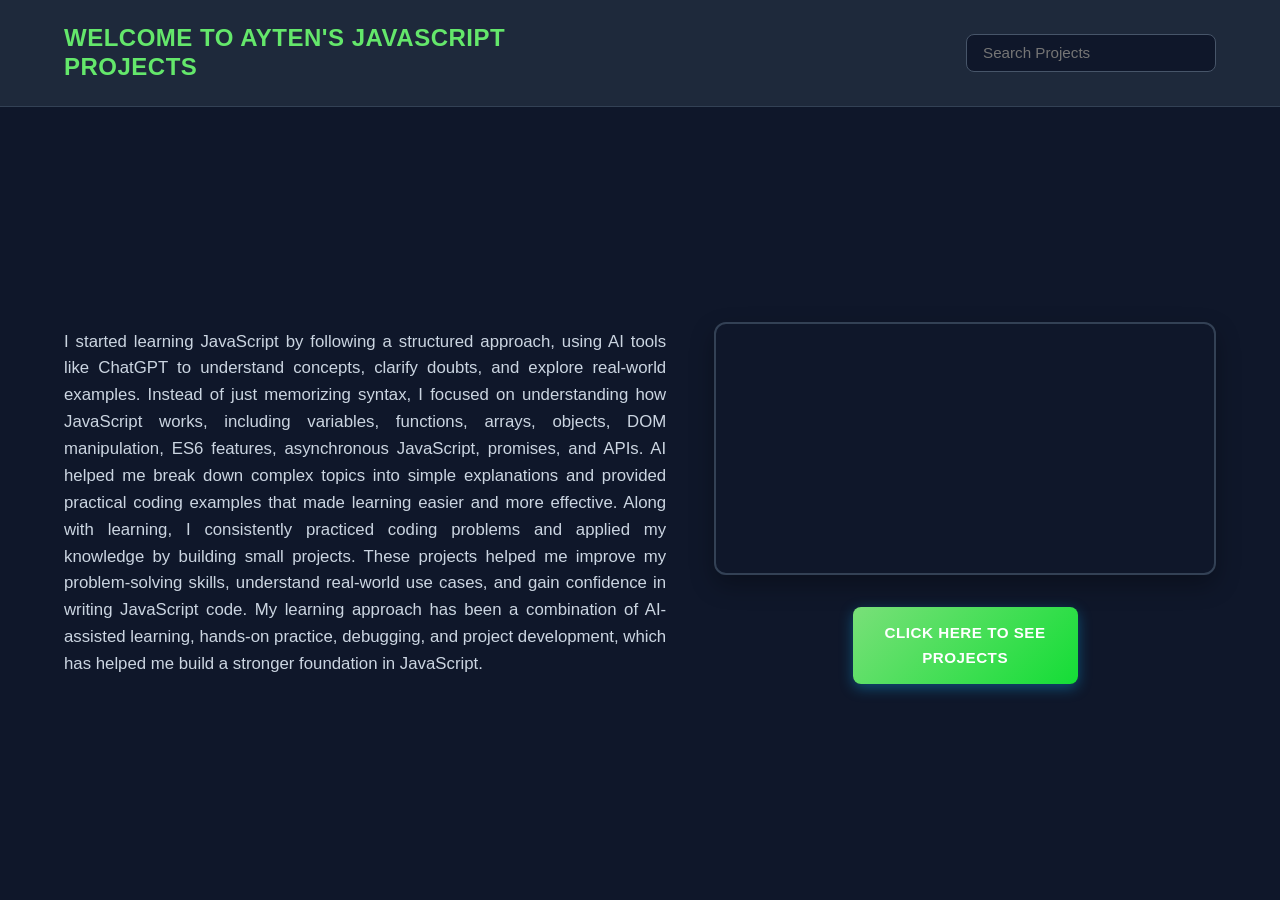
<file: index.html>
<!DOCTYPE html>
<html lang="en">
<head>
    <meta charset="UTF-8">
    <meta name="viewport" content="width=device-width, initial-scale=1.0">
    <title>AYTEN'S JS-COLLECTION</title>
    <link rel="stylesheet" href="CSS/styles.css">
</head>
<body>
    <header>
        <nav aria-label="Main Navigation">
            <div id="intro">
                <h1>WELCOME TO AYTEN'S JAVASCRIPT<br>PROJECTS</h1>
            </div>
            <form id="search" action="projects.html" method="get">
                <input type="search" id="s1" name="q" placeholder="Search Projects" aria-label="Search Projects">
            </form>
        </nav>
    </header>

    <section id="search-results" aria-label="Project search results" aria-live="polite" hidden>
        <ul id="project-results"></ul>
        <p id="no-results" hidden>No matching projects found.</p>
    </section>

    <main id="main">
        <section id="main1" class="content-section">
            <p id="p1">
                I started learning JavaScript by following a structured approach, using AI tools like ChatGPT to understand concepts, clarify doubts, and explore real-world examples. Instead of just memorizing syntax, I focused on understanding how JavaScript works, including variables, functions, arrays, objects, DOM manipulation, ES6 features, asynchronous JavaScript, promises, and APIs. AI helped me break down complex topics into simple explanations and provided practical coding examples that made learning easier and more effective. Along with learning, I consistently practiced coding problems and applied my knowledge by building small projects. These projects helped me improve my problem-solving skills, understand real-world use cases, and gain confidence in writing JavaScript code. My learning approach has been a combination of AI-assisted learning, hands-on practice, debugging, and project development, which has helped me build a stronger foundation in JavaScript.
            </p>
        </section>

        <section id="main2" class="media-section">
            <div id="m-p-1">
                <video src="Assets/vid.mp4" loop autoplay muted playsinline></video>
            </div>
            <div id="m-p-2">
                <!-- Removed nested <button> tag for valid HTML & better accessibility -->
                <a href="projects.html" class="btn-project">CLICK HERE TO SEE<br>PROJECTS</a>
            </div>
        </section>
    </main>

    <script src="JS/app.js"></script>
</body>
</html>
</file>
<file: CSS/styles.css>
/* --- Global Styles --- */
* {
    margin: 0;
    padding: 0;
    box-sizing: border-box;
}

body {
    font-family: 'Segoe UI', Tahoma, Geneva, Verdana, sans-serif;
    background-color: #0f172a; /* Sleek dark theme background */
    color: #f8fafc;
    line-height: 1.6;
    min-height: 100vh;
    display: flex;
    flex-direction: column;
}

/* --- Navigation Bar --- */
nav {
    display: flex;
    justify-content: space-between;
    align-items: center;
    padding: 1.5rem 5%;
    background-color: #1e293b;
    border-bottom: 1px solid #334155;
    flex-wrap: wrap;
    gap: 1rem;
}

#intro h1 {
    font-size: 1.5rem;
    font-weight: 700;
    color: #64e76b;
    line-height: 1.2;
    letter-spacing: 0.5px;
}

#search input[type="search"] {
    padding: 0.6rem 1rem;
    width: 250px;
    border-radius: 8px;
    border: 1px solid #475569;
    background-color: #0f172a;
    color: #f8fafc;
    font-size: 0.95rem;
    outline: none;
    transition: border-color 0.2s;
}

#search input[type="search"]:focus {
    border-color: #33d370;
}

#search-results {
    width: min(90%, 1100px);
    margin: 1.5rem auto 0;
}

#project-results {
    display: grid;
    grid-template-columns: repeat(auto-fit, minmax(200px, 1fr));
    gap: 0.75rem;
    list-style: none;
}

#project-results a {
    display: block;
    height: 100%;
    padding: 1rem;
    border: 1px solid #334155;
    border-radius: 8px;
    background-color: #1e293b;
    color: #f8fafc;
    text-decoration: none;
}

#project-results a:hover,
#project-results a:focus-visible {
    border-color: #33d370;
}

#no-results {
    color: #cbd5e1;
    text-align: center;
}

/* --- Main Layout --- */
#main {
    display: flex;
    flex-direction: row;
    justify-content: space-between;
    align-items: center;
    padding: 4rem 5%;
    gap: 3rem;
    flex: 1;
}

/* Left Column: Content/Text */
#main1 {
    flex: 1.2;
}

#p1 {
    font-size: 1.05rem;
    color: #cbd5e1;
    text-align: justify;
}

/* Right Column: Video & Action Button */
#main2 {
    flex: 1;
    display: flex;
    flex-direction: column;
    align-items: center;
    gap: 2rem;
}

#m-p-1 {
    width: 100%;
    height: 40%;
    border-radius: 12px;
    overflow: hidden;
    box-shadow: 0 10px 25px rgba(0, 0, 0, 0.3);
    border: 2px solid #334155;
}

#m-p-1 video {
    width: 100%;
    height: auto;
    display: block;
}

/* Project Link Button Style */
#m-p-2 {
    text-align: center;
}

.btn-project {
    display: inline-block;
    padding: 0.9rem 2rem;
    background: linear-gradient(135deg, #79e079, #14dd36);
    color: #ffffff;
    text-align: center;
    text-decoration: none;
    border-radius: 8px;
    font-weight: 600;
    font-size: 0.95rem;
    letter-spacing: 0.5px;
    box-shadow: 0 4px 14px rgba(14, 165, 233, 0.4);
    transition: transform 0.2s, box-shadow 0.2s, background 0.2s;
}

.btn-project:hover {
    transform: translateY(-2px);
    box-shadow: 0 6px 20px rgba(14, 165, 233, 0.6);
    background: linear-gradient(135deg, #0284c7, #1d4ed8);
}

.btn-project:active {
    transform: translateY(0);
}

/* --- Responsive Design for Mobile Devices --- */
@media (max-width: 900px) {
    #main {
        flex-direction: column;
        text-align: center;
        padding: 2rem 5%;
    }

    nav {
        flex-direction: column;
        text-align: center;
    }

    #search input[type="search"] {
        width: 100%;
        max-width: 300px;
    }

    #search {
        width: 100%;
        max-width: 300px;
    }

    #p1 {
        text-align: center;
    }
}
</file>
